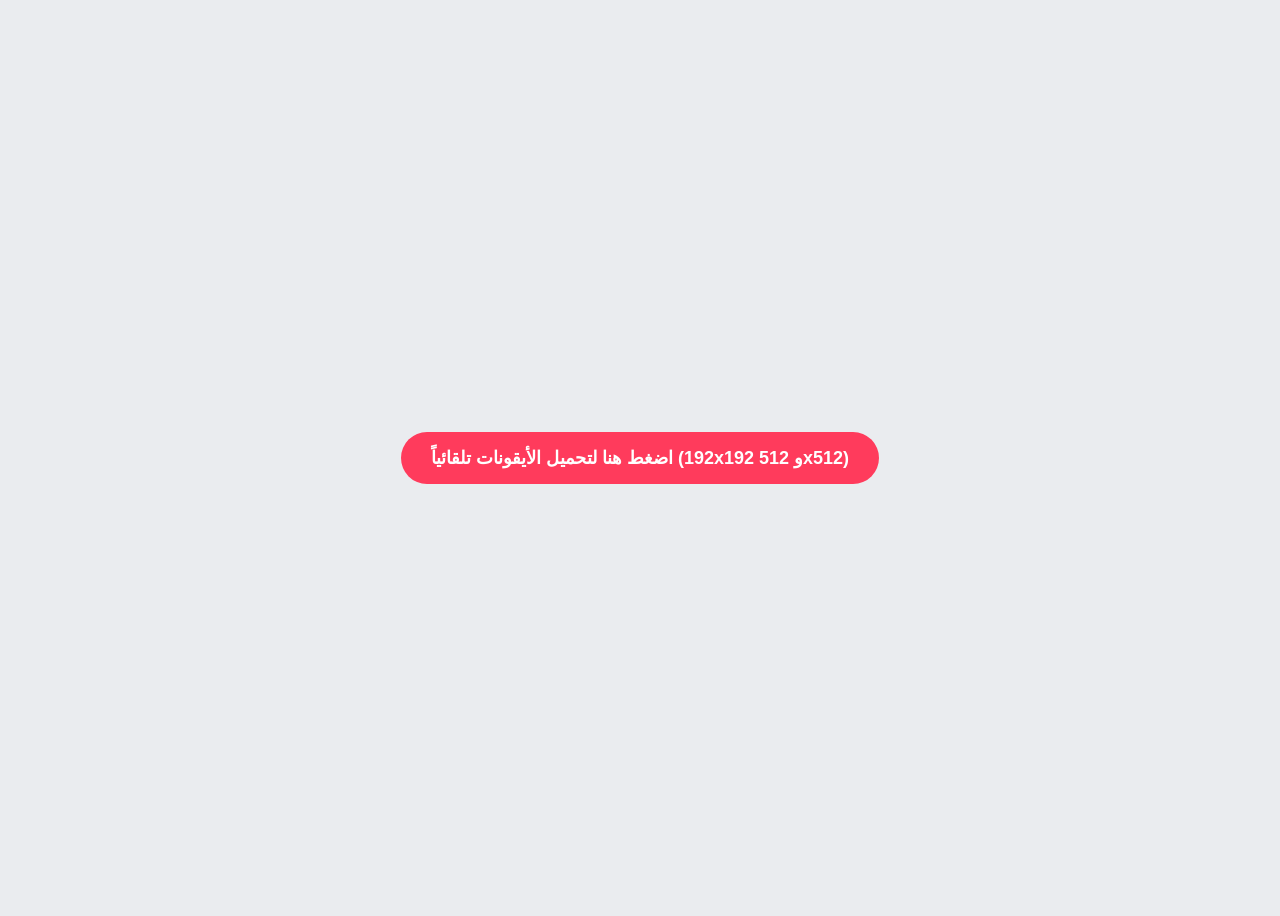
<file: make-icons.html>
<!DOCTYPE html>
<html lang="ar">
<head>
  <meta charset="UTF-8">
  <title>توليد أيقونات التطبيق</title>
</head>
<body style="display:flex; flex-direction:column; align-items:center; justify-content:center; height:100vh; font-family:sans-serif; background:#EAECEF;">
  <button id="btn" style="padding:15px 30px; font-size:18px; font-weight:bold; background:#FF3B5C; color:#fff; border:none; border-radius:50px; cursor:pointer;">
    اضغط هنا لتحميل الأيقونات تلقائياً (192x192 و 512x512)
  </button>

  <script>
    function generateIcon(size) {
      const canvas = document.createElement('canvas');
      canvas.width = size;
      canvas.height = size;
      const ctx = canvas.getContext('2d');

      // خلفية دائرية بلون الثيم
      ctx.fillStyle = '#FF3B5C';
      ctx.beginPath();
      ctx.roundRect(0, 0, size, size, size * 0.22);
      ctx.fill();

      // حرف أو رسم للشعار في المنتصف
      ctx.fillStyle = '#FFFFFF';
      ctx.font = `bold ${Math.round(size * 0.45)}px sans-serif`;
      ctx.textAlign = 'center';
      ctx.textBaseline = 'middle';
      ctx.fillText('MS', size / 2, size / 2 + size * 0.03);

      const a = document.createElement('a');
      a.download = `icon-${size}.png`;
      a.href = canvas.toDataURL('image/png');
      a.click();
    }

    document.getElementById('btn').addEventListener('click', () => {
      generateIcon(192);
      setTimeout(() => generateIcon(512), 400);
    });
  </script>
</body>
</html>
</file>
